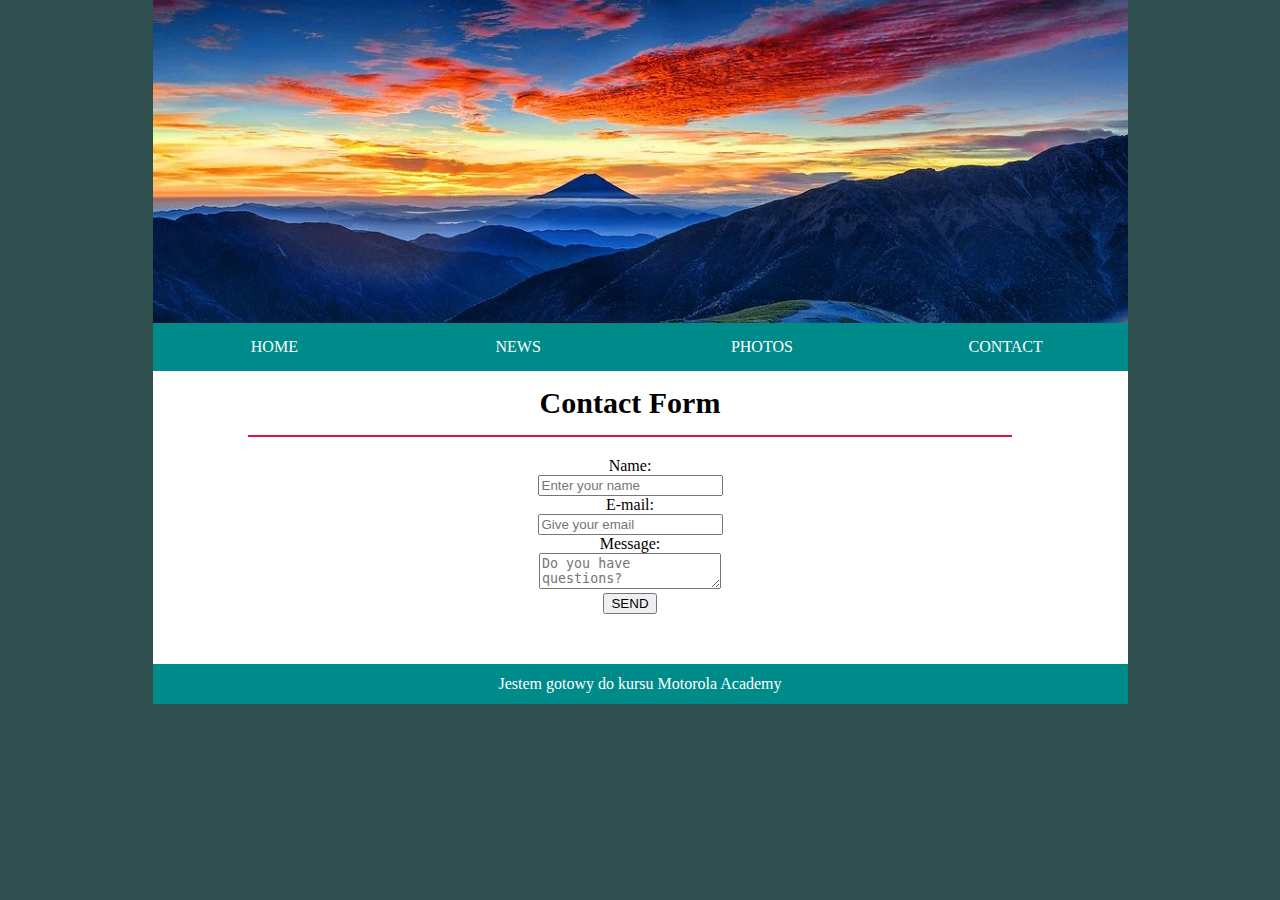
<file: contact.html>
<!DOCTYPE html>
<html lang="pl">
    
<head>
    <meta charset="UTF-8">
    <title>Michał Piotrowski</title>
    <link rel="stylesheet" href="CSS/style.css">
</head>
    
<body>
    <div id="wrapper">
        <header>
            <img src="mount-fuji-2305606__340.jpg" />
        </header>
        </div>
        
        <nav>
      <a class="menu" href="index.html">HOME</a><a class="menu" href="News.html">NEWS</a><a class="menu" href="photos.html">PHOTOS</a><a class="menu" href="contact.html">CONTACT</a>
        </nav>
    
   
         <div id="first">
        <section>
           <article>
                <h2>Contact Form</h2>
<div id="send_form_status"></div>
<form method="post" action="/send_form.php" id="contact_form">
     <div><label for="name">Name:</label></div>
     <div><input type="text" name="name" id="name" class="formField" placeholder="Enter your name" /></div>
     <div><label for="email">E-mail:</label></div>
     <div><input type="text" name="email" id="email" class="formField" placeholder="Give your email" /></div>
     <div><label for="message">Message:</label></div>
     <div><textarea name="message" id="message" class="formField" placeholder="Do you have questions?"></textarea></div>
     <div><button id="sendBtn">SEND</button></div>
   
</form>

                   
           </article>
        </section>
        
    <footer>Jestem gotowy do kursu Motorola Academy</footer>    
        
        </div>
        
</body>
</html>
</file>
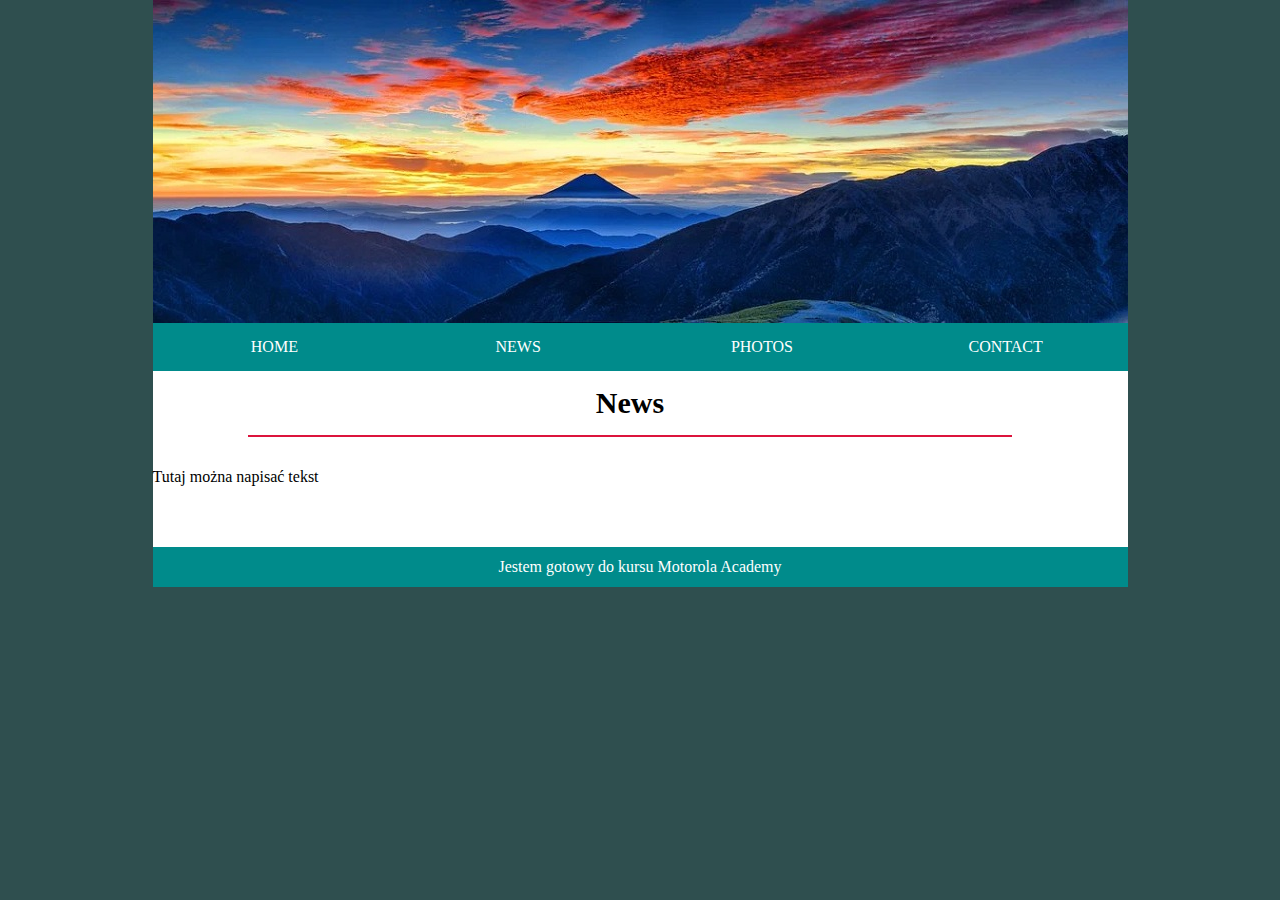
<file: News.html>
<!DOCTYPE html>
<html lang="pl">
    
<head>
    <meta charset="UTF-8">
    <title>Michał Piotrowski</title>
    <link rel="stylesheet" href="CSS/style.css">
</head>
    
<body>
    <div id="wrapper">
        <header>
            <img src="mount-fuji-2305606__340.jpg" />
        </header>
        </div>
        
        <nav>
       <a class="menu" href="index.html">HOME</a><a class="menu" href="News.html">NEWS</a><a class="menu" href="photos.html">PHOTOS</a><a class="menu" href="contact.html">CONTACT</a>
        </nav>
    
   
         <div id="second">
        <section>
           <article>
                <h1>News</h1>
                
<p>Tutaj można napisać tekst</p>
                   
           </article>
        </section>
        
    <footer>Jestem gotowy do kursu Motorola Academy</footer>    
        
        </div>
        
</body>
</html>
</file>
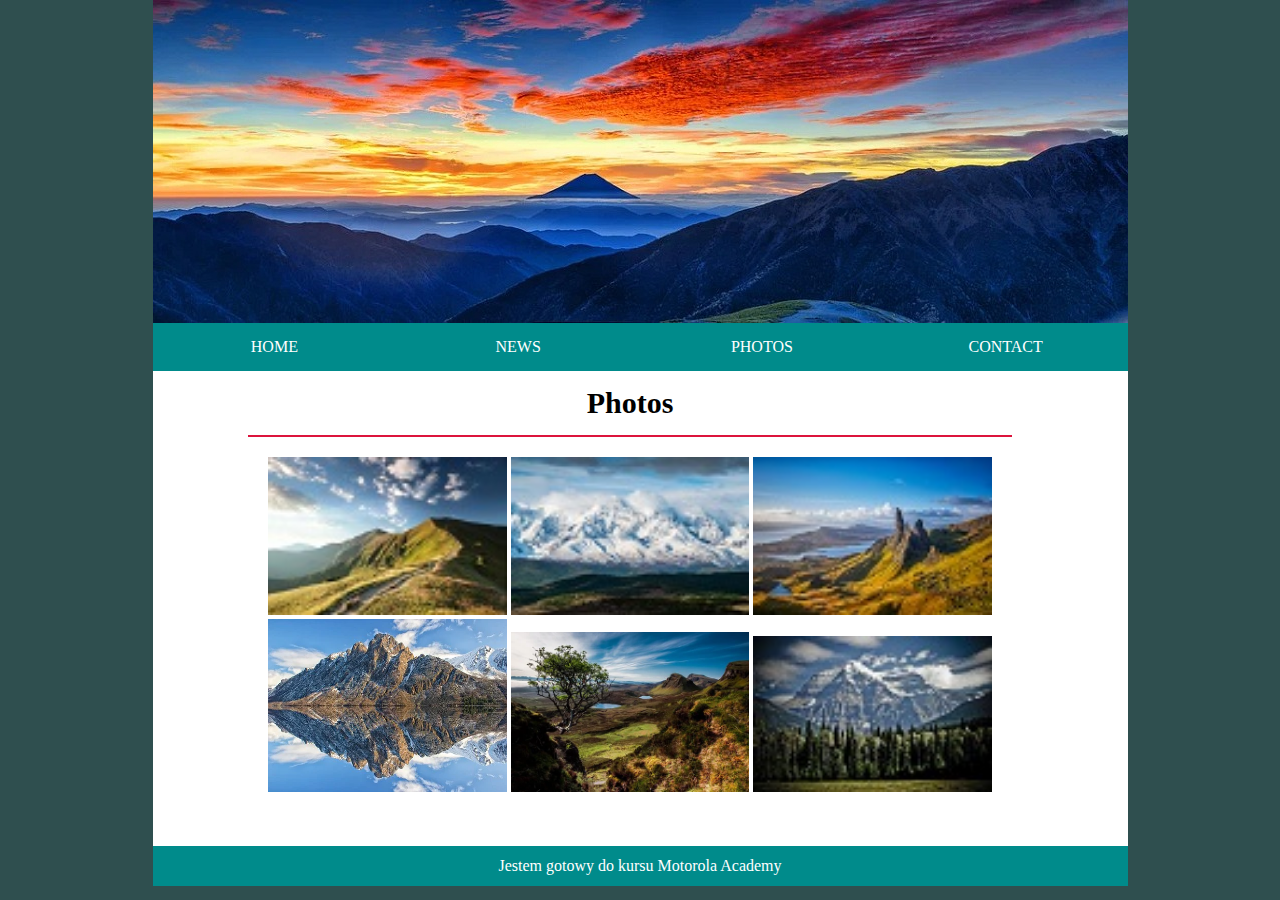
<file: photos.html>
<!DOCTYPE html>
<html lang="pl">
    
<head>
    <meta charset="UTF-8">
    <title>Michał Piotrowski</title>
    <link rel="stylesheet" href="CSS/style.css">
</head>
    
<body>
    <div id="wrapper">
        <header>
            <img src="mount-fuji-2305606__340.jpg" />
        </header>
        </div>
        
        <nav>
        <a class="menu" href="index.html">HOME</a><a class="menu" href="News.html">NEWS</a><a class="menu" href="photos.html">PHOTOS</a><a class="menu" href="contact.html">CONTACT</a>
        </nav>
    
   
         <div id="photo">
        <section>
           <article>
                <h1>Photos</h1>
               
               <img src="mountain1.jpg">  
               <img src="mountain2.jpg"> 
               <img src="mountain3.jpg"> 
               <img src="mountain-1624284__340.jpg"> 
               <img src="mountains-192987__340.jpg">
               <img src="mountain-1462655__340.jpg">
           </article>
        </section>
        
    <footer>Jestem gotowy do kursu Motorola Academy</footer>    
        
        </div>
        
</body>
</html>
</file>
<file: CSS/style.css>
* {
    margin: 0;
    box-sizing: border-box
}

body {
    background-color: #2F4F4F;
}
#wrapper {
    max-width: 975px;
    margin: 0 auto 0 auto;
   
}
header img{
    width: 100%;
    display: block;
}
#second{
      max-width: 975px;
    margin: 0 auto 0 auto;
    background-color: white;
    text-align: center;
}


.content{
    max-width: 975px;
    margin: 0 auto 0 auto;
    background-color: white;
    
}

nav{
    background-color: darkcyan;
    max-width: 975px;
    margin: 0 auto 0 auto;

}
a.menu{
    display: inline-block;
    width: 25%;
    padding: 15px 30px 15px 30px;
    color: white;
    text-decoration: none;
    text-align: center;
    
}
a.menu:hover {
   color: black;
}

#first{
     max-width: 975px;
    margin: 0 auto 0 auto;
    background-color: white;
    text-align: center;
  
}
#photo {
     max-width: 975px;
    margin: 0 auto 0 auto;
    background-color: white;
    text-align: center;
    display: block;
}

#photo img{
    width: 25%;
}

h2{
     font-size: 30px;
    margin: 0 10% 20px 10%;
    border-bottom: 2px solid crimson;
    padding: 15px 0 15px 0;
}

h1{
    font-size: 30px;
    text-align: center;
    margin: 0 10% 20px 10%;
    padding: 15px 0 15px 0;
    border-bottom: 2px solid crimson;
    color: black;
    
}
article{
   margin-right: 20px;
    
    
}

img.left{
    float: left;
    padding: 15px;
    width: 25%;
    border-radius: 0;
}
article p {
    text-align: justify;
    line-height: 20px;
    font font-size: 18px;
    padding: 10px 0 10px 0 ;
}

footer {
    height: 40px;
    background-color: darkcyan;
    text-align: center;
    line-height: 40px;
    color: white;
    margin-top: 50px;
    
    
}
</file>
